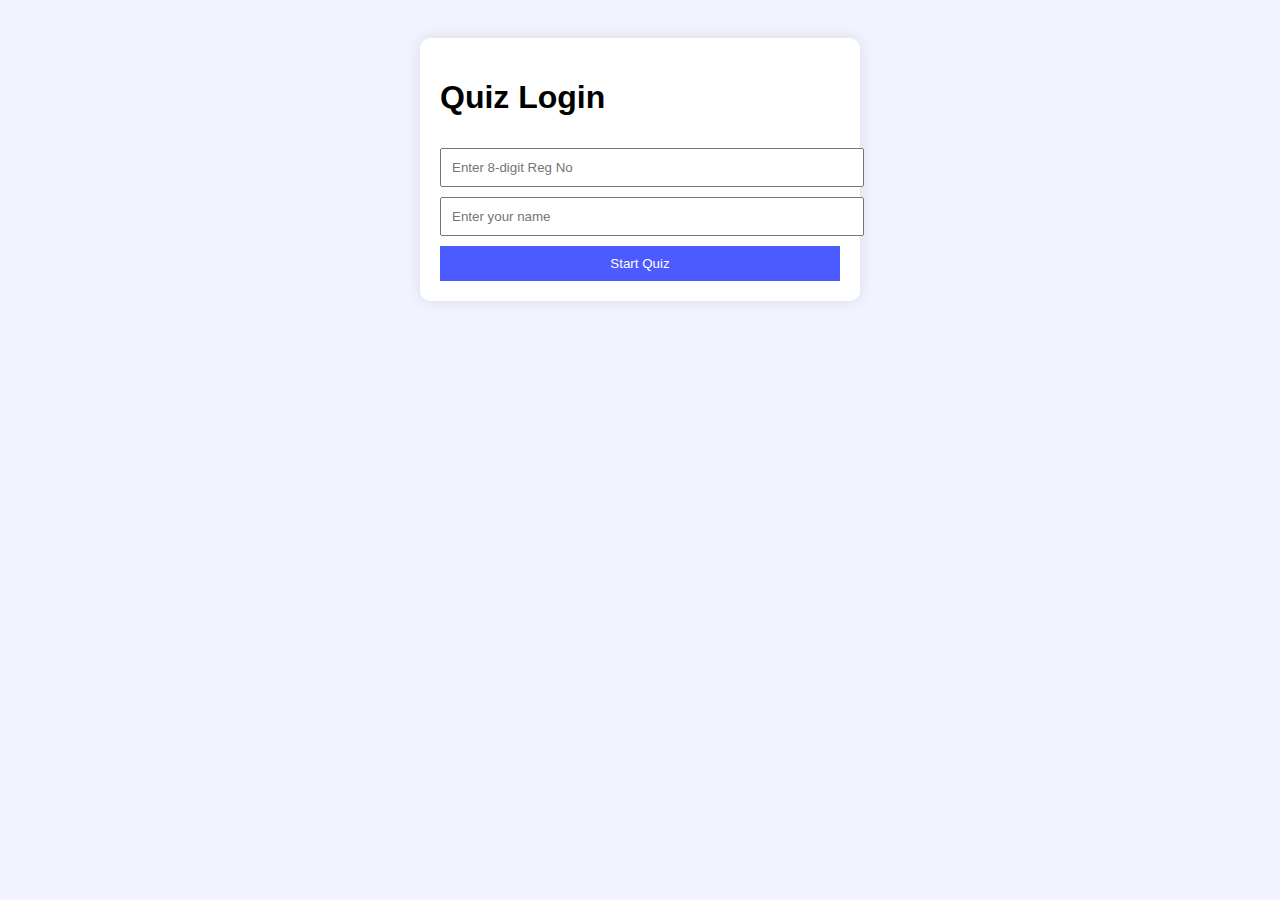
<file: index.html>
<!DOCTYPE html>
<html>
<head>
    <title>Quiz Portal</title>
    <link rel="stylesheet" href="/static/css/style.css">
</head>
<body>

<div class="card">
    <h1>Quiz Login</h1>

    <input id="reg" placeholder="Enter 8-digit Reg No">
    <input id="name" placeholder="Enter your name">

    <button id="startBtn">Start Quiz</button>
</div>

<div id="quizBox" class="card" style="display:none">
    <h2 id="questionCount"></h2>
    <form id="quizForm"></form>
    <button id="submitBtn">Submit</button>
</div>

<div id="resultBox" class="card" style="display:none">
    <h2>Your Result</h2>
    <pre id="resultText"></pre>
</div>

<script src="/static/js/app.js"></script>
</body>
</html>
</file>
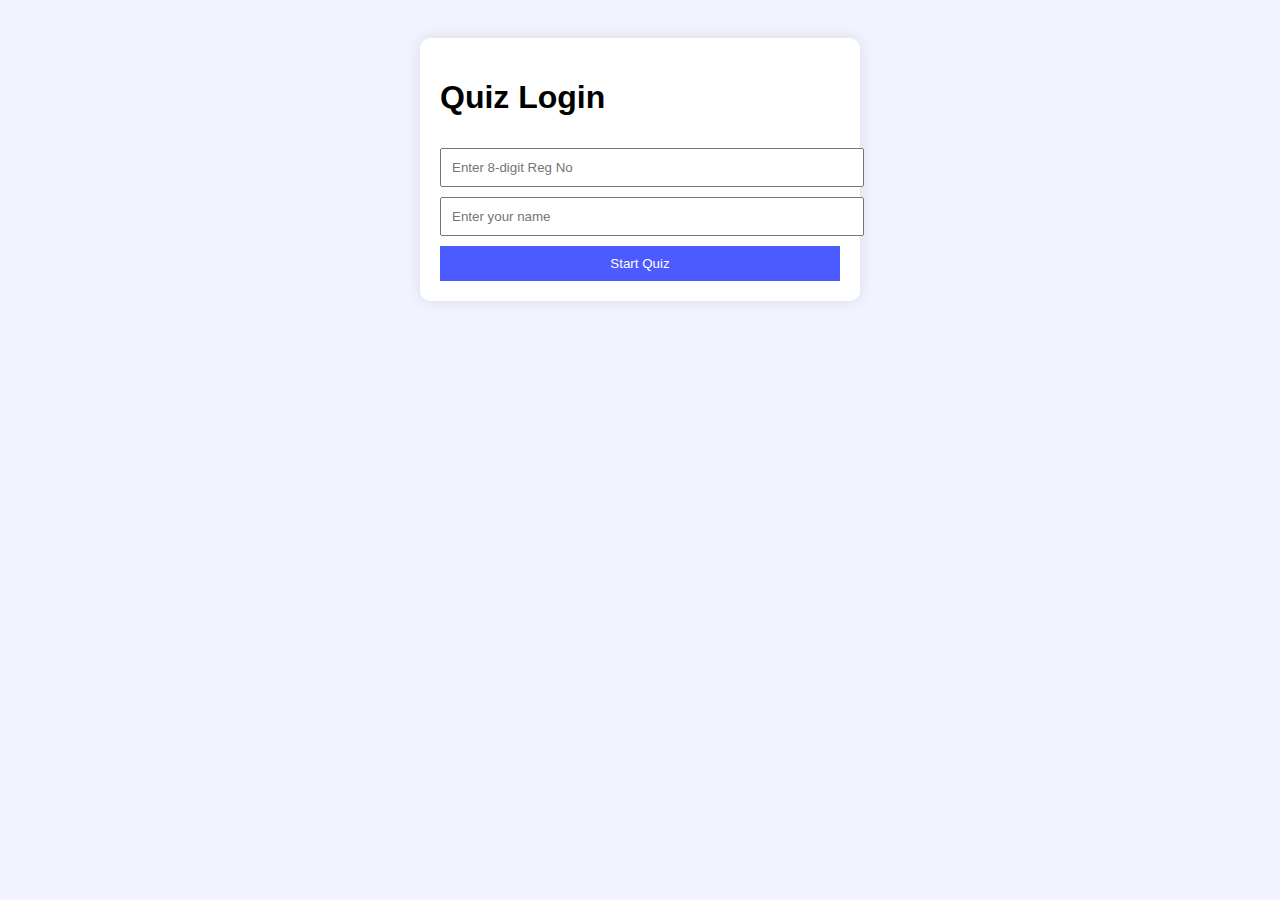
<file: templates/index.html>
<!DOCTYPE html>
<html>
<head>
    <title>Quiz Portal</title>
    <link rel="stylesheet" href="/static/css/style.css">
</head>
<body>

<div class="card">
    <h1>Quiz Login</h1>

    <input id="reg" placeholder="Enter 8-digit Reg No">
    <input id="name" placeholder="Enter your name">

    <button id="startBtn">Start Quiz</button>
</div>

<div id="quizBox" class="card" style="display:none">
    <h2 id="questionCount"></h2>
    <form id="quizForm"></form>
    <button id="submitBtn">Submit</button>
</div>

<div id="resultBox" class="card" style="display:none">
    <h2>Your Result</h2>
    <pre id="resultText"></pre>
</div>

<script src="/static/js/app.js"></script>
</body>
</html>
</file>
<file: static/css/style.css>
body {
    font-family: Arial;
    background: #f1f3ff;
    padding: 30px;
}

.card {
    background: white;
    padding: 20px;
    border-radius: 10px;
    width: 400px;
    margin: auto;
    box-shadow: 0 0 15px rgba(0,0,0,0.1);
    margin-bottom: 20px;
}

input, button {
    width: 100%;
    padding: 10px;
    margin-top: 10px;
}

button {
    background: #4b5bff;
    color: white;
    border: none;
    cursor: pointer;
}

button:hover {
    background: #2f3de0;
}

.question {
    margin-bottom: 15px;
}
</file>
